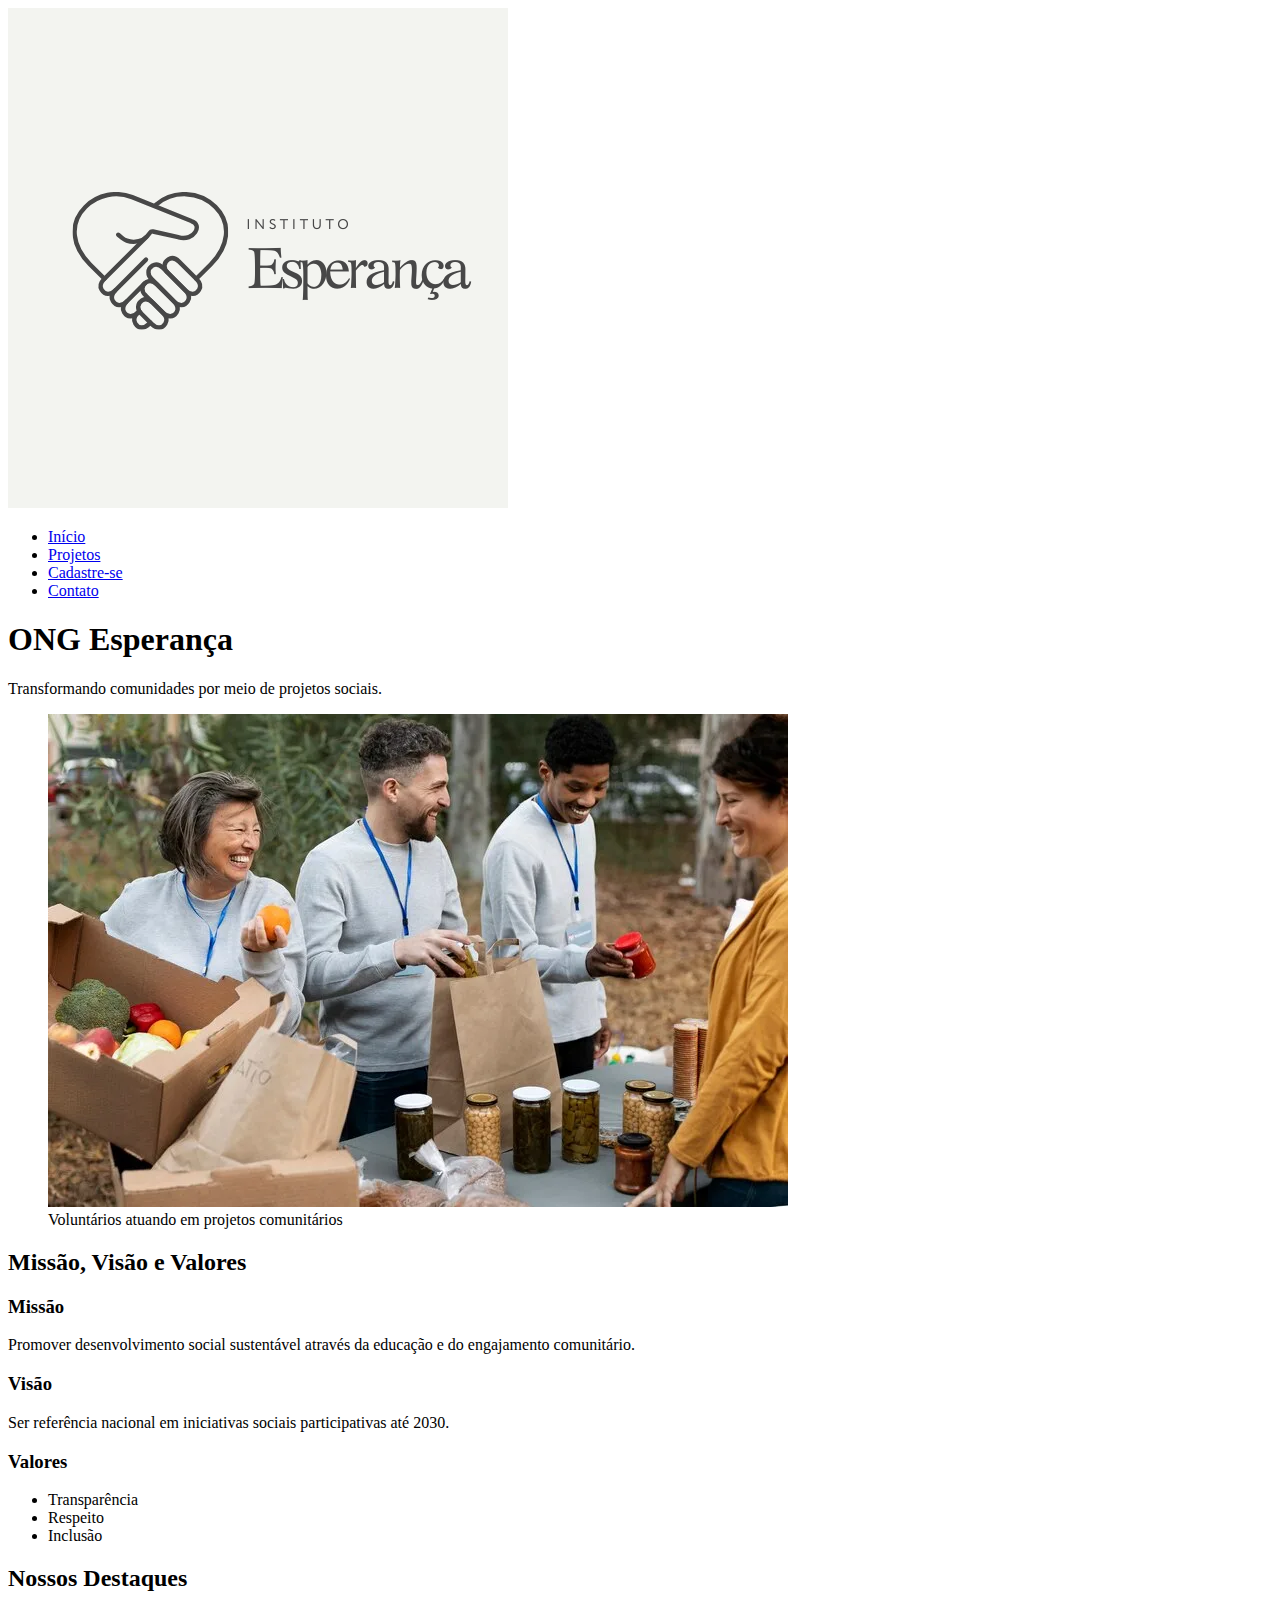
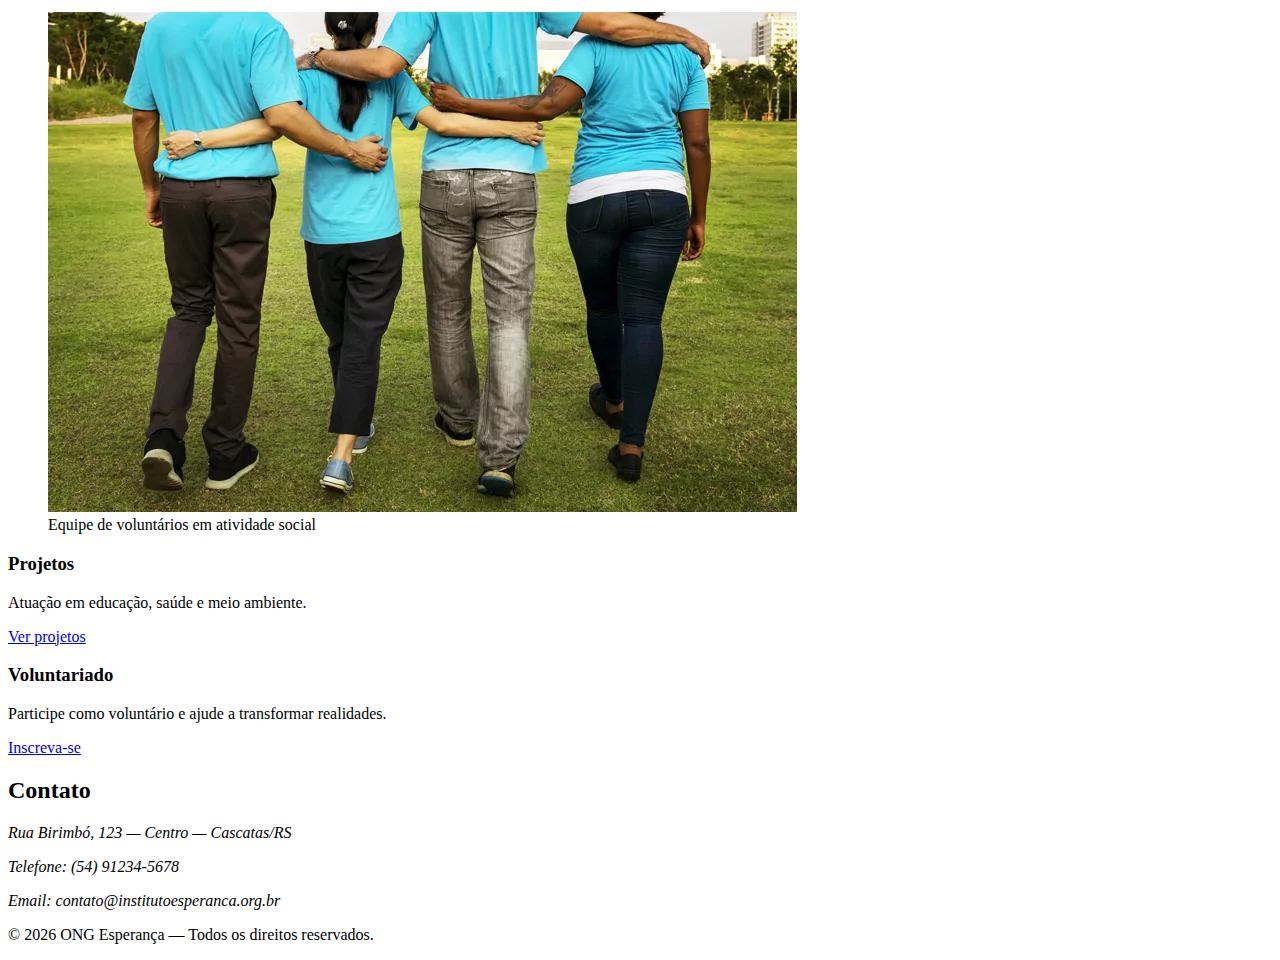
<file: index.html>
<!doctype html>
<html lang="pt-BR">
<head>
  <meta charset="utf-8">
  <meta name="viewport" content="width=device-width, initial-scale=1">
  <title>ONG Esperança — Início</title>
  <meta name="description" content="ONG Esperança — projetos sociais, voluntariado e captação de recursos.">
  <link rel="stylesheet" href="css/style.css">
</head>
<body>
  <!-- Cabeçalho -->
  <header>
    <div class="container">
      <img src="imagens/logo.png" alt="Logo da ONG Esperança" class="logo">
      <nav aria-label="Menu principal">
        <ul>
          <li><a href="index.html">Início</a></li>
          <li><a href="projetos.html">Projetos</a></li>
          <li><a href="cadastro.html">Cadastre-se</a></li>
          <li><a href="#contato">Contato</a></li>
        </ul>
      </nav>
    </div>
  </header>

  <!-- Conteúdo Principal -->
  <main>
    <section class="hero" aria-labelledby="hero-title">
      <div class="container">
        <h1 id="hero-title">ONG Esperança</h1>
        <p>Transformando comunidades por meio de projetos sociais.</p>
        <figure>
          <img src="imagens/banner.jpg" alt="Voluntários em ação" class="hero-image">
          <figcaption>Voluntários atuando em projetos comunitários</figcaption>
        </figure>
      </div>
    </section>

    <section class="about" aria-labelledby="about-title">
      <div class="container">
        <h2 id="about-title">Missão, Visão e Valores</h2>
        <article>
          <h3>Missão</h3>
          <p>Promover desenvolvimento social sustentável através da educação e do engajamento comunitário.</p>
        </article>
        <article>
          <h3>Visão</h3>
          <p>Ser referência nacional em iniciativas sociais participativas até 2030.</p>
        </article>
        <article>
          <h3>Valores</h3>
          <ul>
            <li>Transparência</li>
            <li>Respeito</li>
            <li>Inclusão</li>
          </ul>
        </article>
      </div>
    </section>

    <section class="highlights" aria-labelledby="highlights-title">
      <div class="container">
        <h2 id="highlights-title">Nossos Destaques</h2>
        <div class="cards">
          <article class="card">
            <figure>
              <img src="imagens/voluntarios.jpg" alt="Voluntários em ação">
              <figcaption>Equipe de voluntários em atividade social</figcaption>
            </figure>
            <h3>Projetos</h3>
            <p>Atuação em educação, saúde e meio ambiente.</p>
            <a href="projetos.html">Ver projetos</a>
          </article>

          <article class="card">
            <h3>Voluntariado</h3>
            <p>Participe como voluntário e ajude a transformar realidades.</p>
            <a href="cadastro.html">Inscreva-se</a>
          </article>
        </div>
      </div>
    </section>

    <section id="contato" class="contact" aria-labelledby="contact-title">
      <div class="container">
        <h2 id="contact-title">Contato</h2>
        <address>
          <p>Rua Birimbó, 123 — Centro — Cascatas/RS</p>
          <p>Telefone: (54) 91234-5678</p>
          <p>Email: contato@institutoesperanca.org.br</p>
        </address>
      </div>
    </section>
  </main>

  <!-- Rodapé -->
  <footer>
    <div class="container">
      <p>&copy; <span id="year"></span> ONG Esperança — Todos os direitos reservados.</p>
    </div>
    <script>
      document.getElementById('year').textContent = new Date().getFullYear();
    </script>
  </footer>
</body>
</html>
</file>
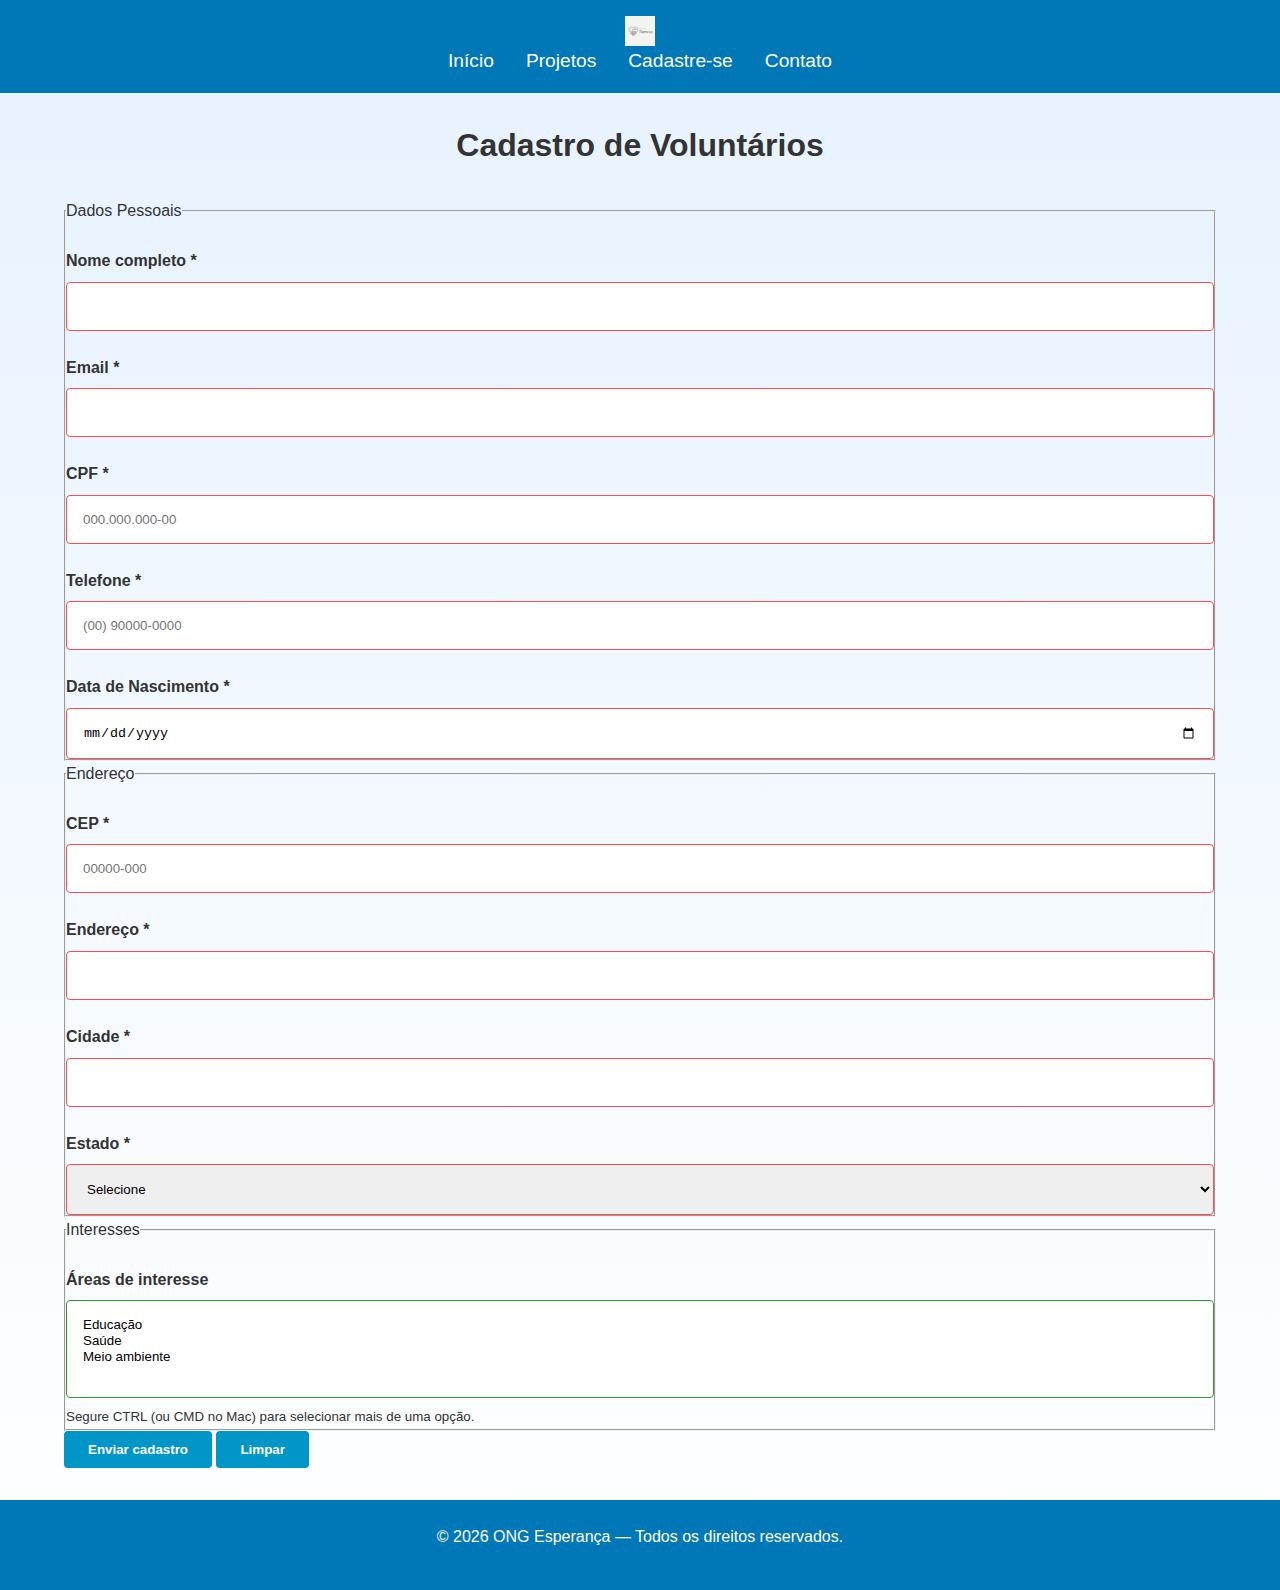
<file: cadastro.html>
<!doctype html>
<html lang="pt-BR">
<head>
  <meta charset="utf-8">
  <meta name="viewport" content="width=device-width, initial-scale=1">
  <title>Cadastro — ONG Esperança</title>
  <meta name="description" content="Formulário de cadastro para voluntários e apoiadores da ONG Esperança.">
  <!-- <link rel="stylesheet" href="css/style.css"> -->
  <link rel="stylesheet" href="css/style.min.css">
</head>
<body>
  <header>
    <div class="container">
      <img src="imagens/logo.png" alt="Logo da ONG Esperança" class="logo">
      <nav aria-label="Menu principal">
        <ul>
          <li><a href="index.html">Início</a></li>
          <li><a href="projetos.html">Projetos</a></li>
          <li><a href="cadastro.html">Cadastre-se</a></li>
          <li><a href="index.html#contato">Contato</a></li>
        </ul>
      </nav>
    </div>
  </header>

  <main>
    <section aria-labelledby="form-title">
      <div class="container">
        <h2 id="form-title">Cadastro de Voluntários</h2>
        <form id="cadastroForm" action="#" method="post" novalidate>
          <fieldset>
            <legend>Dados Pessoais</legend>
            <label for="nome">Nome completo *</label>
            <input id="nome" name="nome" type="text" required minlength="3">

            <label for="email">Email *</label>
            <input id="email" name="email" type="email" required>

            <label for="cpf">CPF *</label>
            <input id="cpf" name="cpf" type="text" inputmode="numeric" required pattern="\d{3}\.\d{3}\.\d{3}-\d{2}" placeholder="000.000.000-00">

            <label for="telefone">Telefone *</label>
            <input id="telefone" name="telefone" type="tel" required pattern="\(\d{2}\)\s?\d{4,5}-\d{4}" placeholder="(00) 90000-0000">

            <label for="nascimento">Data de Nascimento *</label>
            <input id="nascimento" name="nascimento" type="date" required>
          </fieldset>

          <fieldset>
            <legend>Endereço</legend>
            <label for="cep">CEP *</label>
            <input id="cep" name="cep" type="text" required pattern="\d{5}-\d{3}" placeholder="00000-000" maxlength="9">

            <label for="endereco">Endereço *</label>
            <input id="endereco" name="endereco" type="text" required>

            <label for="cidade">Cidade *</label>
            <input id="cidade" name="cidade" type="text" required>

           <label for="estado">Estado *</label>
          <select id="estado" name="estado" required>
            <option value="">Selecione</option>
            <option value="AC">Acre</option>
            <option value="AL">Alagoas</option>
            <option value="AP">Amapá</option>
            <option value="AM">Amazonas</option>
            <option value="BA">Bahia</option>
            <option value="CE">Ceará</option>
            <option value="DF">Distrito Federal</option>
            <option value="ES">Espírito Santo</option>
            <option value="GO">Goiás</option>
            <option value="MA">Maranhão</option>
            <option value="MT">Mato Grosso</option>
            <option value="MS">Mato Grosso do Sul</option>
            <option value="MG">Minas Gerais</option>
            <option value="PA">Pará</option>
            <option value="PB">Paraíba</option>
            <option value="PR">Paraná</option>
            <option value="PE">Pernambuco</option>
            <option value="PI">Piauí</option>
            <option value="RJ">Rio de Janeiro</option>
            <option value="RN">Rio Grande do Norte</option>
            <option value="RS">Rio Grande do Sul</option>
            <option value="RO">Rondônia</option>
            <option value="RR">Roraima</option>
            <option value="SC">Santa Catarina</option>
            <option value="SP">São Paulo</option>
            <option value="SE">Sergipe</option>
            <option value="TO">Tocantins</option>
          </select>
          </fieldset>

          <fieldset>
            <legend>Interesses</legend>
            <label for="interesse">Áreas de interesse</label>
            <select id="interesse" name="interesse" multiple>
              <option value="educacao">Educação</option>
              <option value="saude">Saúde</option>
              <option value="meio-ambiente">Meio ambiente</option>
            </select>
            <small id="instrucoes-interesse">Segure CTRL (ou CMD no Mac) para selecionar mais de uma opção.</small>
          </fieldset>

          <div>
            <button type="submit">Enviar cadastro</button>
            <button type="reset">Limpar</button>
          </div>
        </form>
      </div>
    </section>
  </main>

  <footer>
    <div class="container">
      <p>&copy; <span id="year"></span> ONG Esperança — Todos os direitos reservados.</p>
    </div>
    <script>
      document.getElementById('year').textContent = new Date().getFullYear();

      document.getElementById('cadastroForm').addEventListener('submit', function(e){
        if(!this.checkValidity()){
          e.preventDefault();
          this.reportValidity();
        } else {
          e.preventDefault();
          alert('Formulário enviado (simulação). Verifique o console para os dados.');
          console.log(Object.fromEntries(new FormData(this)));
        }
      });
    </script>
  </footer>
</body>
</html>
</file>
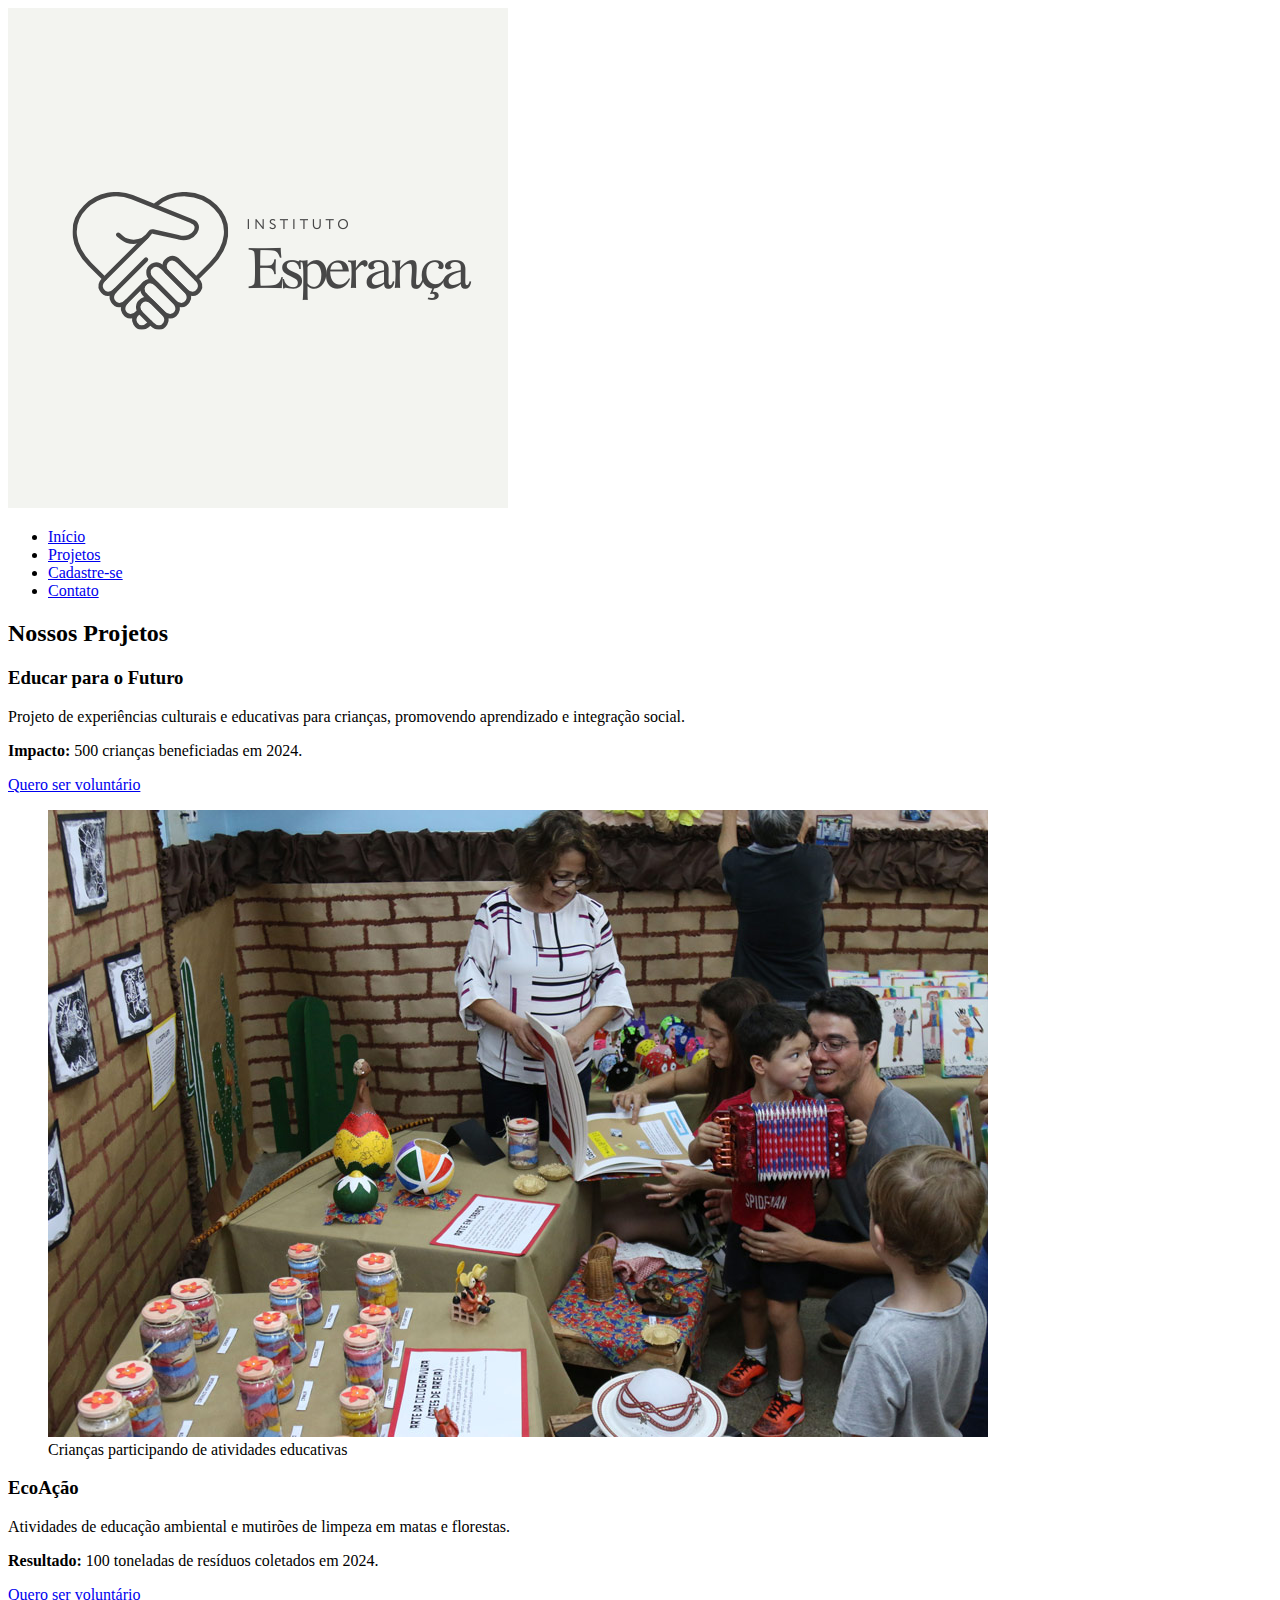
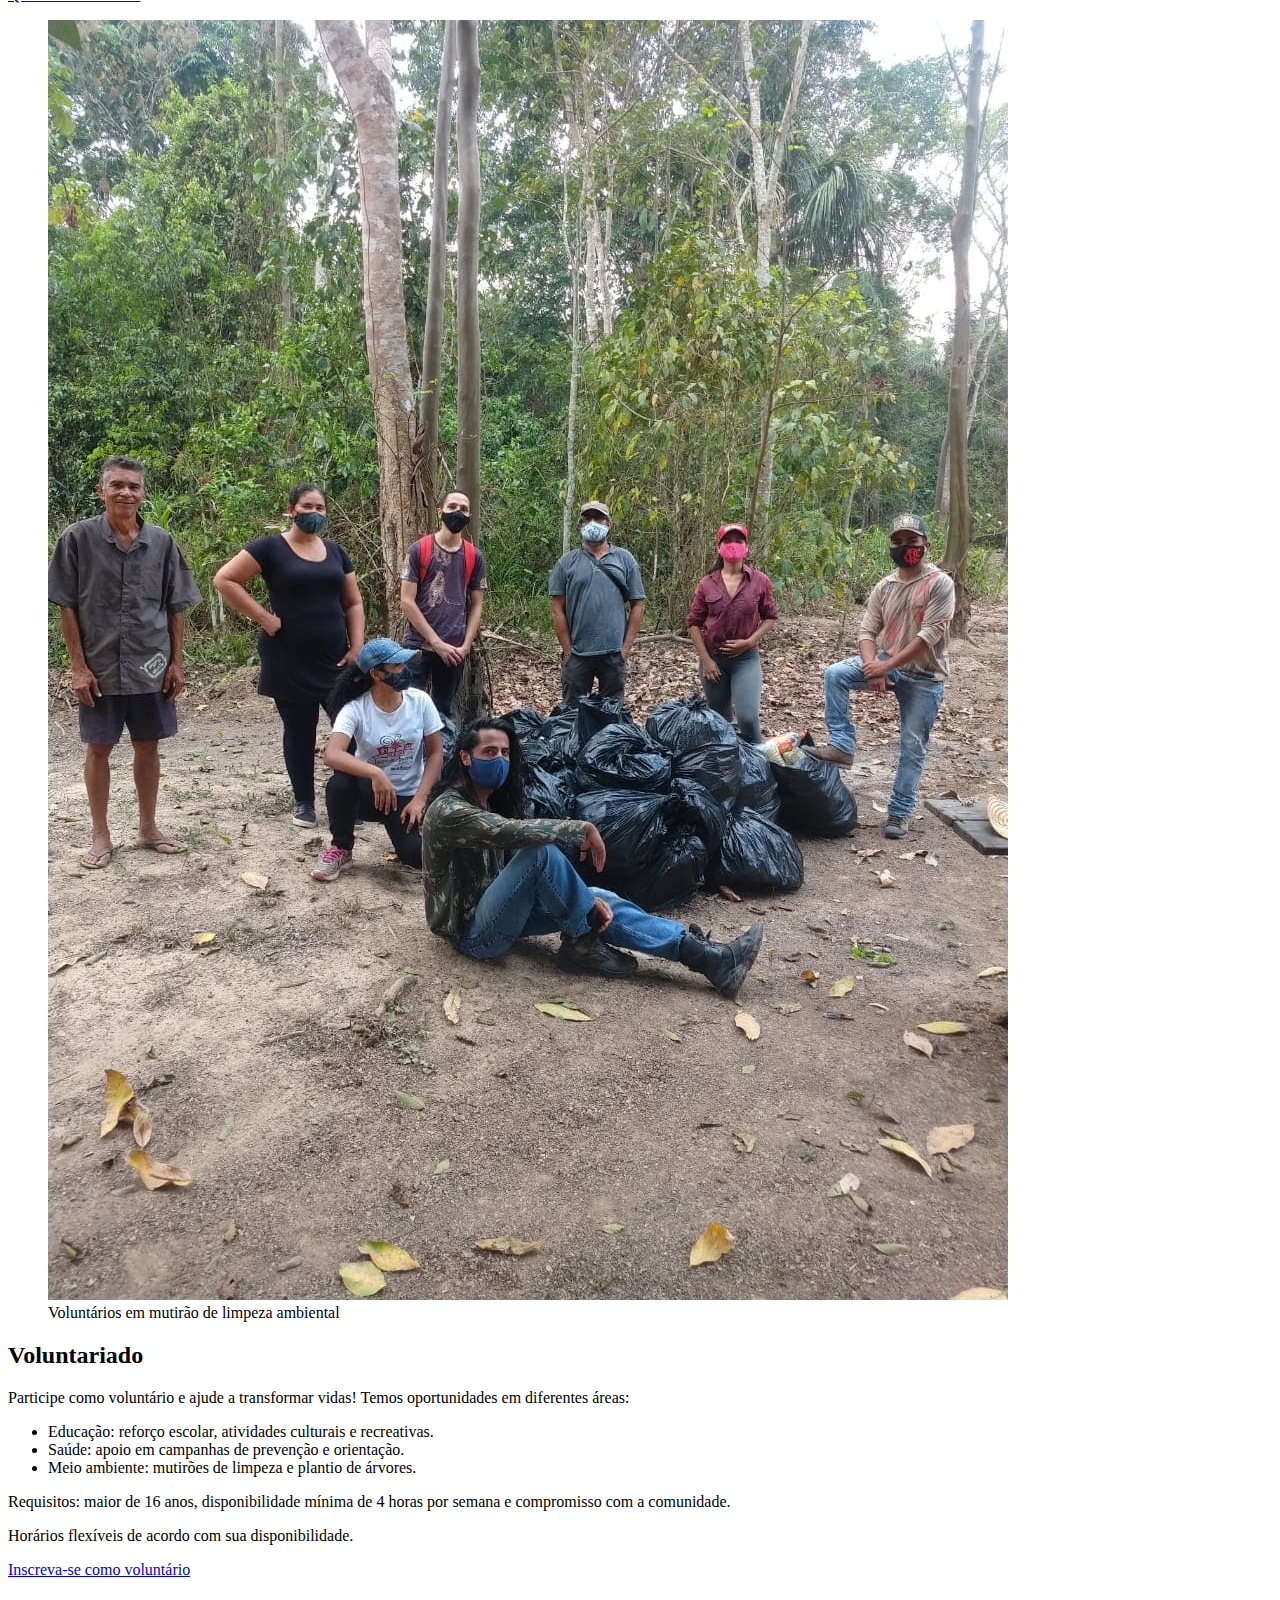
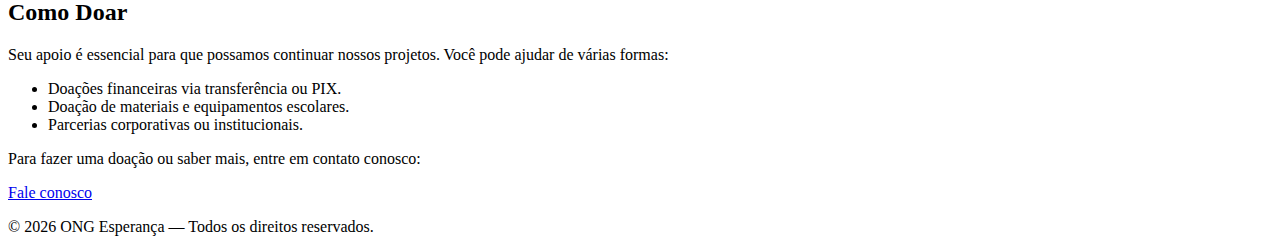
<file: projetos.html>
<!doctype html>
<html lang="pt-BR">
<head>
  <meta charset="utf-8">
  <meta name="viewport" content="width=device-width, initial-scale=1">
  <title>Projetos — ONG Esperança</title>
  <meta name="description" content="Conheça os projetos da ONG Esperança, participe como voluntário ou faça doações.">
  <link rel="stylesheet" href="css/style.css">
</head>
<body>
  <!-- Cabeçalho -->
  <header>
    <div class="container">
      <img src="imagens/logo.png" alt="Logo da ONG Esperança" class="logo">
      <nav aria-label="Menu principal">
        <ul>
          <li><a href="index.html">Início</a></li>
          <li><a href="projetos.html">Projetos</a></li>
          <li><a href="cadastro.html">Cadastre-se</a></li>
          <li><a href="index.html#contato">Contato</a></li>
        </ul>
      </nav>
    </div>
  </header>

  <!-- Conteúdo Principal -->
  <main>
    <div class="container">

      <!-- Sessão Projetos -->
      <section aria-labelledby="projects-title">
        <h2 id="projects-title">Nossos Projetos</h2>
        
        <article aria-labelledby="proj1">
          <h3 id="proj1">Educar para o Futuro</h3>
          <p>Projeto de experiências culturais e educativas para crianças, promovendo aprendizado e integração social.</p>
          <p><strong>Impacto:</strong> 500 crianças beneficiadas em 2024.</p>
          <p><a href="cadastro.html">Quero ser voluntário</a></p>
          <figure>
            <img src="imagens/projeto1.jpg" alt="Crianças em atividade educacional">
            <figcaption>Crianças participando de atividades educativas</figcaption>
          </figure>
        </article>

        <article aria-labelledby="proj2">
          <h3 id="proj2">EcoAção</h3>
          <p>Atividades de educação ambiental e mutirões de limpeza em matas e florestas.</p>
          <p><strong>Resultado:</strong> 100 toneladas de resíduos coletados em 2024.</p>
          <p><a href="cadastro.html">Quero ser voluntário</a></p>
          <figure>
            <img src="imagens/projeto2.jpg" alt="Mutirão de limpeza ambiental">
            <figcaption>Voluntários em mutirão de limpeza ambiental</figcaption>
          </figure>
        </article>
      </section>

      <!-- Sessão Voluntariado -->
      <section aria-labelledby="volunteer-title">
        <h2 id="volunteer-title">Voluntariado</h2>
        <p>Participe como voluntário e ajude a transformar vidas! Temos oportunidades em diferentes áreas:</p>
        <ul>
          <li>Educação: reforço escolar, atividades culturais e recreativas.</li>
          <li>Saúde: apoio em campanhas de prevenção e orientação.</li>
          <li>Meio ambiente: mutirões de limpeza e plantio de árvores.</li>
        </ul>
        <p>Requisitos: maior de 16 anos, disponibilidade mínima de 4 horas por semana e compromisso com a comunidade.</p>
        <p>Horários flexíveis de acordo com sua disponibilidade.</p>
        <p><a href="cadastro.html">Inscreva-se como voluntário</a></p>
      </section>

      <!-- Sessão Doação -->
      <section aria-labelledby="donate-title">
        <h2 id="donate-title">Como Doar</h2>
        <p>Seu apoio é essencial para que possamos continuar nossos projetos. Você pode ajudar de várias formas:</p>
        <ul>
          <li>Doações financeiras via transferência ou PIX.</li>
          <li>Doação de materiais e equipamentos escolares.</li>
          <li>Parcerias corporativas ou institucionais.</li>
        </ul>
        <p>Para fazer uma doação ou saber mais, entre em contato conosco:</p>
        <p><a href="index.html#contato">Fale conosco</a></p>
      </section>

    </div>
  </main>

  <!-- Rodapé -->
  <footer>
    <div class="container">
      <p>&copy; <span id="year"></span> ONG Esperança — Todos os direitos reservados.</p>
    </div>
    <script>
      document.getElementById('year').textContent = new Date().getFullYear();
    </script>
  </footer>
</body>
</html>
</file>
<file: css/style.css>
/*
@import url('base.css');
@import url('layout.css');
@import url('componentes.css');
@import url('responsivo.css');
*/
</file>
<file: css/style.min.css>
h1,h2{margin-bottom:var(--space-sm)}h2,h3,h4{line-height:1.3;font-weight:700}h1,h2,h3,h4,h5{font-weight:700}h5,h6{line-height:1.2;margin-bottom:var(--space-xxs)}h3,h4,p{margin-bottom:var(--space-xs)}.card,figure{flex-direction:column}.cards,nav ul{gap:var(--space-md)}*{margin:0;padding:0;box-sizing:border-box}html{scroll-behavior:smooth;font-size:16px}body{font-family:Arial,Helvetica,sans-serif;line-height:1.6;color:var(--cor-texto,#333);background:linear-gradient(to bottom,#e6f2ff,#fff)}img{max-width:100%;display:block;margin:0 auto}ul{list-style:none}a{text-decoration:none;color:inherit}.container{width:90%;max-width:1200px;margin:auto}:root{--cor-primaria:#0077b6;--cor-secundaria:#0096c7;--cor-destaque:#0011ff;--cor-fundo:#e6f2ff;--cor-texto:#333;--cor-alerta:#ff4d4d;--cor-sucesso:#2d9c2d;--font-xs:0.8rem;--font-sm:1rem;--font-md:1.2rem;--font-lg:1.5rem;--font-xl:2rem;--space-xxs:8px;--space-xs:16px;--space-sm:24px;--space-md:32px;--space-lg:48px;--space-xl:64px}h1{font-size:var(--font-xl);line-height:1.2}h2{font-size:var(--font-lg)}h3,nav ul{font-size:var(--font-md)}figure,h2{margin-bottom:var(--space-md)}h4{font-size:var(--font-sm)}.card figure figcaption,figcaption,h5,h6{font-size:var(--font-xs)}h6{font-weight:400}figure{display:flex;align-items:center;text-align:center;margin-top:var(--space-md)}.card a,figcaption{margin-top:var(--space-xs)}figcaption{color:#666}.hero h1,h2{font-size:var(--font-xl)}body.high-contrast,body.high-contrast article,body.high-contrast div,body.high-contrast main,body.high-contrast section{background-color:#000!important;color:#fff!important}body.high-contrast a{color:#ff0!important}body.high-contrast footer,body.high-contrast header,body.high-contrast nav{background-color:#111!important}body.high-contrast button,body.high-contrast input,body.high-contrast select,body.high-contrast textarea{background-color:#222!important;color:#fff!important;border:1px solid #fff!important}.cards{display:grid;grid-template-columns:repeat(auto-fit,minmax(50px,500px));justify-content:center}.card{background-color:#fff;border-radius:8px;padding:var(--space-sm);box-shadow:0 4px 12px rgba(0,0,0,.15);display:flex;align-items:flex-start;transition:transform .3s,box-shadow .3s}.card:hover{transform:translateY(-5px);box-shadow:0 6px 16px rgba(0,0,0,.2)}.card figure figcaption{color:#666;text-align:center}.card a{color:var(--cor-destaque);font-weight:700}section[aria-labelledby=projects-title] figure{display:flex;flex-direction:column;align-items:center;text-align:center;margin-top:1.5rem;margin-bottom:2rem}section[aria-labelledby=projects-title] figure img{width:100%;max-width:600px;height:auto;object-fit:cover;border-radius:8px;display:block}section[aria-labelledby=projects-title] figure figcaption{margin-top:.5rem;font-size:.9rem;color:#666}form label{display:block;margin-top:var(--space-sm);font-weight:700}form input,form select,form textarea{width:100%;padding:var(--space-xs);margin-top:var(--space-xxs);border:1px solid #ccc;border-radius:4px;transition:border-color .3s}form input:focus,form select:focus,form textarea:focus{border-color:var(--cor-secundaria);outline:0}input:invalid,select:invalid,textarea:invalid{border-color:var(--cor-alerta)}input:valid,select:valid,textarea:valid{border-color:var(--cor-sucesso)}a.botao,button{background-color:var(--cor-secundaria);color:#fff;padding:.7rem 1.5rem;border:none;border-radius:4px;cursor:pointer;display:inline-block;font-weight:700;transition:.3s}footer,header{background-color:var(--cor-primaria);color:#fff}.contact,h2{color:var(--cor-texto);text-align:center}a.botao:hover,button:hover{background-color:var(--cor-destaque);color:#fff}button:disabled{opacity:.5}.hero h1,h3{margin-bottom:var(--space-xs)}h3{font-size:var(--font-lg)}.contact{padding:var(--space-md) var(--space-sm)}.about .container{display:grid;grid-template-columns:repeat(auto-fit,minmax(250px,1fr));gap:2rem;margin-top:2rem;margin-bottom:2rem}.about article{background:#f9f9f9;padding:1rem 1.5rem;border-radius:8px;box-shadow:0 2px 6px rgba(0,0,0,.1);display:flex;flex-direction:column;justify-content:center;align-items:center;text-align:center;height:100%}.about article h3{margin-top:0;margin-bottom:.5rem}.about article p,.about article ul{margin-top:0;margin-bottom:1rem}a.botao:focus,button:focus{outline:3px solid var(--cor-destaque);outline-offset:2px}a.botao:active,button:active{transform:translateY(2px)}a.botao:disabled,button:disabled{background-color:#ccc;color:#666;cursor:not-allowed}:focus{outline:#FFD700 solid 3px;outline-offset:2px}header{display:flex;flex-direction:column;align-items:center;padding:var(--space-xs) var(--space-sm)}header .logo{height:30px}nav ul{display:flex;justify-content:center;width:100%}nav ul li{position:relative}.hero{text-align:center;padding:var(--space-lg) 0}.hero p{font-size:var(--font-md)}footer{text-align:center;padding:var(--space-sm) 0}main{padding:var(--space-md) 0}
</file>
